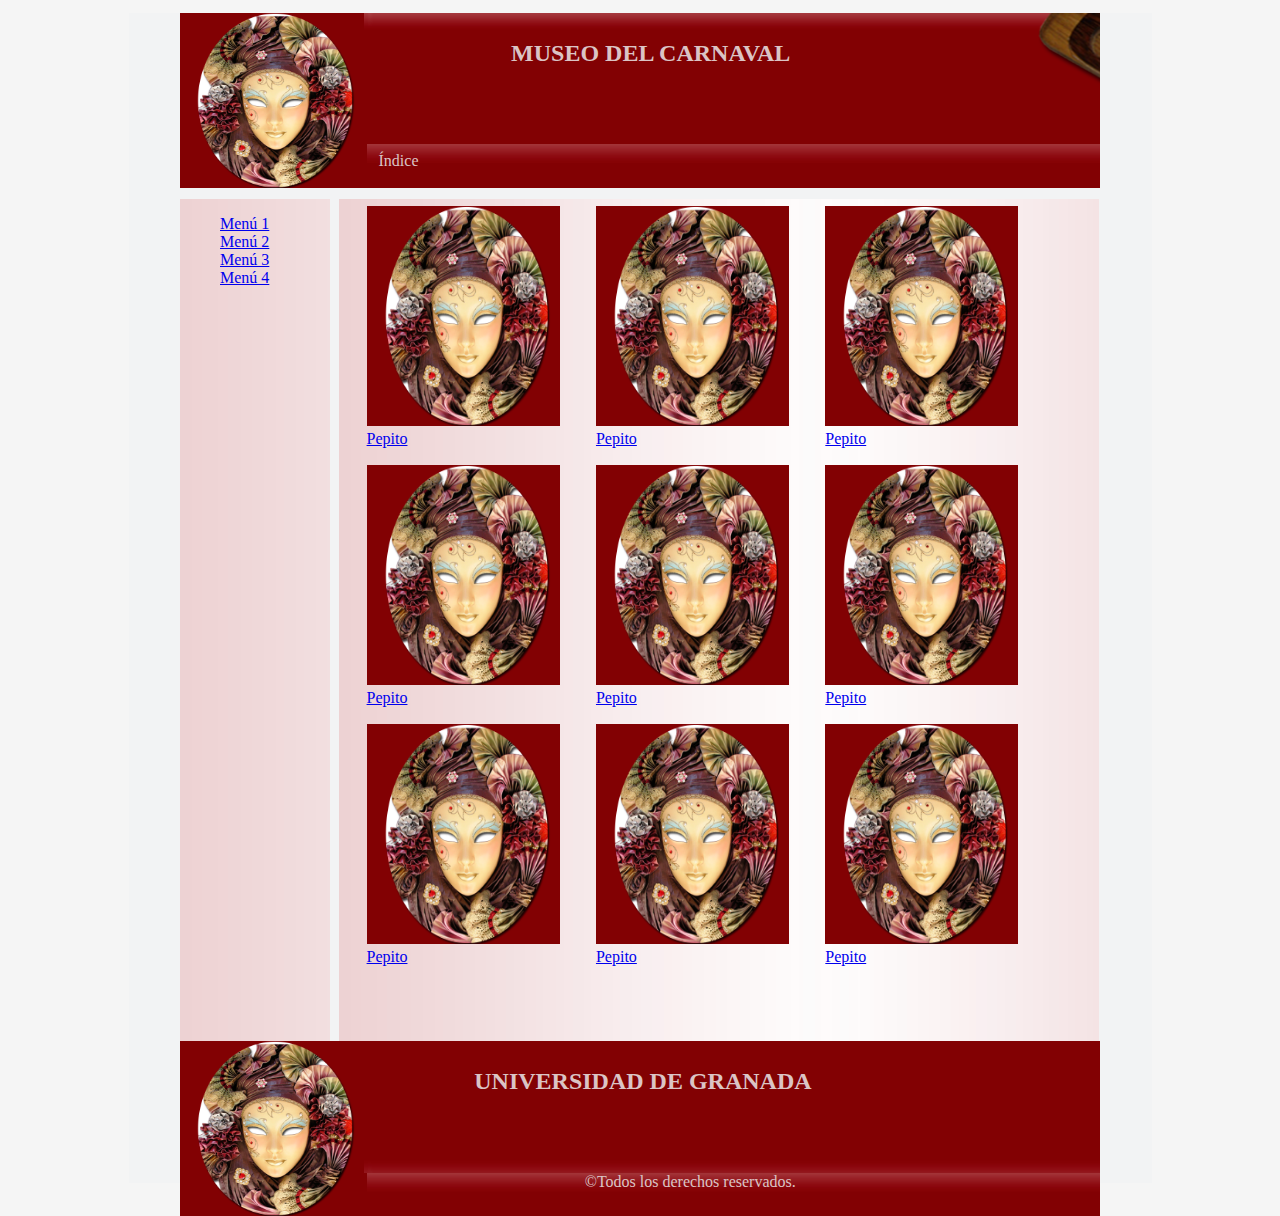
<file: index.html>
<!DOCTYPE html>
<head>
    <meta charset="utf-8">
    <title>Universidad de Granada</title>
    <link rel="stylesheet" type="text/css" href="css/style.css" />
    <meta name="viewport" content="width=device-width, initial-scale=1.0">
    <link href="img/favicon.ico" type="image/x-icon" rel="shortcut icon" />
</head>
<body>
  <header>
        <div id="cab_izq">
          <img id="logo" alt="Logo" src="img/logo.png" />
        </div>
        <div id="cab_der">
            <div id="cab_titulo">
              <h2 id="titulo">MUSEO DEL CARNAVAL</h2>
            </div>
            <div id="cab_menu">
              <nav id="menu_princ">
                  <ul id="menu_sec">
                      <li id="menu_lista"><a href="#">Índice</a></li>
                      <!--<li id="menu_lista"><a href="#">Obra</a></li>
                      <li id="menu_lista"><a href="#">Obra Imprimir</a></li>-->
                  </ul>
              </nav>
            </div>
        </div>
</header>
<div id="contenido">
    <aside id="barra_lateral">

        <ul>
          <li><a href="#">Menú 1</a></li>
          <li><a href="#">Menú 2</a></li>
          <li><a href="#">Menú 3</a></li>
          <li><a href="#">Menú 4</a></li>
        </ul>
    </aside>
    <section id="contenido_princ">
      <article class="imag">
            <a class="escritura" href="obra.html"><img class="pr" src="img/logo.png" alt="vistas" />Pepito</a>
        </article>
        <article class="imag">
            <a class="escritura" href="obra.html"><img class="pr" src="img/logo.png" alt="vistas" />Pepito</a>
        </article>
        <article class="imag">
            <a class="escritura" href="obra.html"><img  class="pr"src="img/logo.png" alt="vistas" />Pepito</a>
        </article>

        <article class="imag">
            <a class="escritura" href="obra.html"><img class="pr" src="img/logo.png" alt="vistas" />Pepito</a>
        </article>
        <article class="imag">
            <a class="escritura" href="obra.html"><img class="pr" src="img/logo.png" alt="vistas" />Pepito</a>
        </article>
        <article class="imag">
            <a class="escritura" href="obra.html"><img  class="pr"src="img/logo.png" alt="vistas" />Pepito</a>
        </article>

        <article class="imag">
            <a class="escritura" href="obra.html"><img class="pr" src="img/logo.png" alt="vistas" />Pepito</a>
        </article>
        <article class="imag">
            <a class="escritura" href="obra.html"><img class="pr" src="img/logo.png" alt="vistas" />Pepito</a>
        </article>
        <article class="imag">
            <a class="escritura" href="obra.html"><img  class="pr"src="img/logo.png" alt="vistas" />Pepito</a>
        </article>
    </section>
</div>
<footer>
      <img id="foo_izq" alt="Logo" src="img/logo.png" />
        <!--<nav id="foo_princ">
            <ul id="foo_menu_sec">
                <li id="foo_lista"><a href="#">Índice</a></li>
                <li id="foo_lista"><a href="#">Obra</a></li>
                <li id="foo_lista"><a href="#">Obra Imprimir</a></li>
            </ul>
        </nav>-->
      </div>
      <div id="foo_der">
          <div id="foo_titulo">
            <h2 id="foot_titulo">UNIVERSIDAD DE GRANADA</h2>
          </div>
          <div id="foo_menu">
            <p id="copyright"> &copy;Todos los derechos reservados.</p>
          </div>
      </div>
</footer>



</body>
</html>
</file>
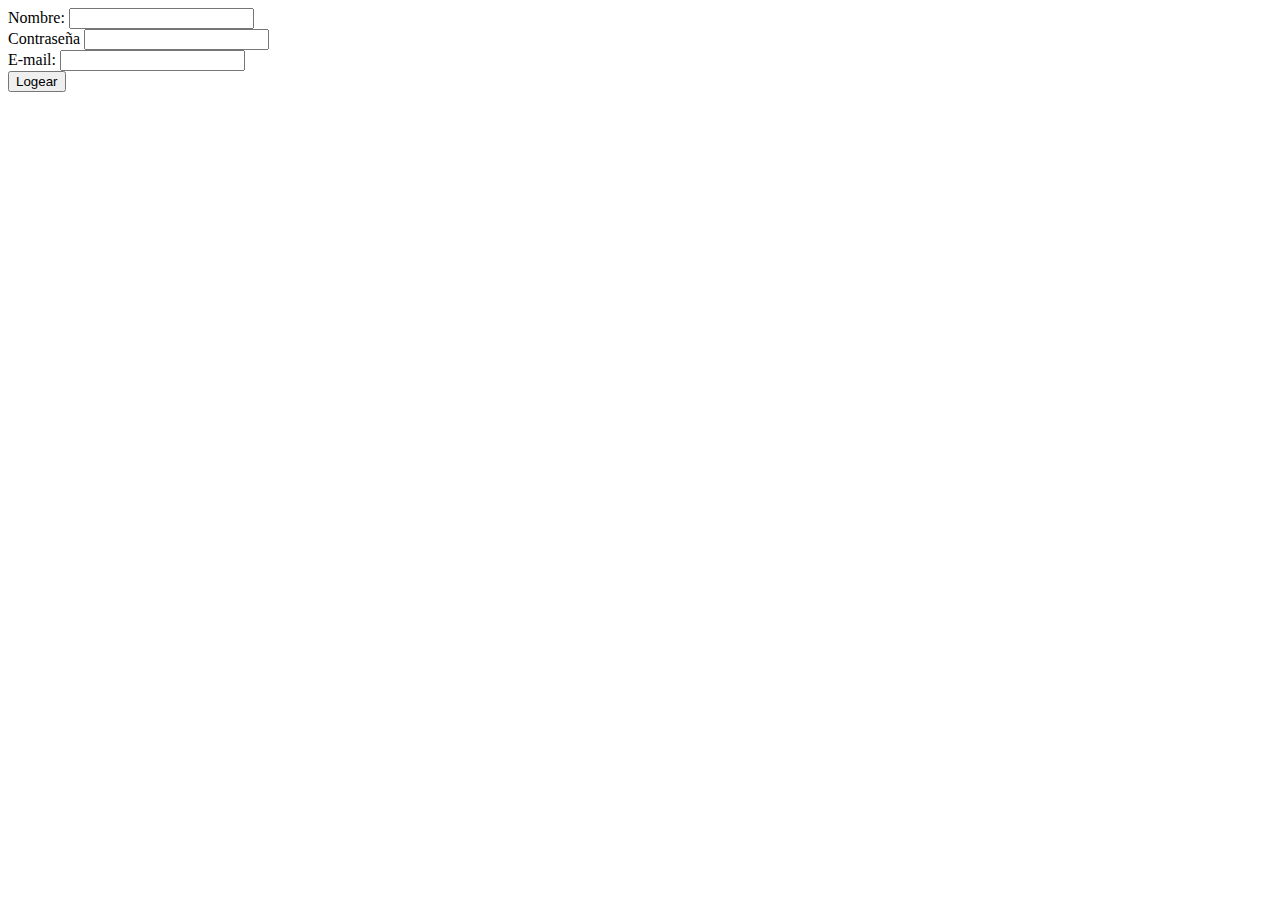
<file: login_anonimo.html>
<!DOCTYPE html>
<head>
    <meta charset="utf-8">
    <title>Login Anonimo</title>
</head>
<body>
  <form action="altaanonimo" method="post">
    <div>
        <label for="nombre">Nombre:</label>
        <input type="text" id="nombre" />
    </div>
    <div>
      <label for="password">Contraseña</label>
      <input type="password" id="password">
    </div>
    <div>
        <label for="correo">E-mail:</label>
        <input type="email" id="correo" />
    </div>
    <div class="button">
       <button type="submit" value="logear">Logear</button>
   </div>
  </form>
</body>
</html>
</file>
<file: css/style.css>
html{
  margin: 0 auto;
  background-color: #F5F5F5;
  width: 100%;
  height: 100%;
}
body{
  margin-top:1%;
  margin-left: auto;
  margin-right: auto;
  width: 70%;
  height: 130%;
  /*border-style: solid;
  border-width: 1px;*/
  background-color:  #f2f3f4 ;
}

header, footer{
  margin-top:1%;
  margin-left: auto;
  margin-right: auto;
  width: 90%;
  height: 15%;

}
#consejos{
float:left;
border:solid;
border-width: 1px;
border-color: #000000;
}
#cab_izq{
  float:left;
  height: 100%;
  width: 20%;
}

#logo{
  width: 100%;
  height:100%;
}

#cab_der{
  /*margin-left: 5%;*/
  float:left;
  height: 100%;
  width: 80%;
}

#cab_titulo{
  /*margin-left: 5%;*/
  /*padding-top: 1%;*/
  width: 100%;
  height: 75%;
  background-image:url(../img/cab_titulo.png);
}

#titulo{
  padding-top: 1%;
  padding-left: 20%;
  /*margin: 0;*/
  width: 100%;
  float:left;
  color: #dbc4c5;
  font-size: 1.5em;
  /*font-size: 4vh;*/
}
#identificador{
 /*position:relative;*/
 float:right;
 font-size:0.68em;
 margin-top:-8%;
 margin-right:1%;
 background-color: #8A0808;
 height:93%;
 width:20%;
 text-align:right;
 color:white;
 border:solid;
 border-width: 1px;
 border-color: #dbc4c5;
 /*min-width:100px;*/
}

#identificador input{
 width:80%;
 float:right;
 margin-right:0.5em;
 text-align:right;
}
#identificador h4 {
 text-align:center;
}
#identificador h5{
 text-decoration:none;
 color:white;
 margin-right:2%;

}
#identificador span{
 margin-right:0.5em;
 color:red;

}

#cab_menu{
  /*margin-left: 5%;*/
  width: 100%;
  height: 25%;
  background-image:url(../img/cab_menu.png);
}

#menu_princ{
  width: 100%;
  height: 100%;
  padding-top: 1%;
}

#menu_sec{
  padding: 0%;
  margin: 0%;
}
#menu_lista{
  display: inline;
  padding-left: 2%;
  padding-right: 7%;
  /*border:1px solid black;*/

}

#menu_lista a{
  text-decoration: none;
  color: #dbc4c5;
}

#menu_lista a:hover{
	color: white;
}
/*      CONTENIDO       */
#contenido{
    height:60%;
    /*min-height: 60%;*/
    width:90%;
    margin-top:1%;
    margin-left: auto;
    margin-right: auto;

}
#barra_lateral{
    float:left;
    width:20%;
    height:120%;
    background-image: url(../img/cuerpo.png);
    background-repeat: repeat-y;
}
#contenido_princ{
    float:left;
    background-image: url(../img/cuerpo.png);
    background-repeat: repeat-y;
    width:79%;
    margin-left: 1%;
    height:120%;

}

/*      FOOTER      */

#foo_izq{
    float:left;
    height:100%;
    width:20%;
    background-image: url(../img/logo.png);

}
/*#foo_lista {
  list-style: none;
}
#foo_lista a{
  text-decoration: none;
  color: #dbc4c5;
}

#foo_lista a:hover{
	color: white;
}*/

#foo_der{
    float:left;
    height:100%;
    width:80%;

}
#foo_titulo{
    width:100%;
    height:75%;
    background-image:url(../img/foot_titulo.png);
}

#foot_titulo{
  padding-top: 1%;
  padding-left: 15%;

  width: 100%;
  float:left;
  color: #dbc4c5;
  /*font-size: 3vw;
  font-size: 4vh;*/
}
#foo_menu{
    padding-top: 0%;
    width:100%;
    height:25%;
    background-image:url(../img/cab_menu.png);
}

#copyright{
  margin:0;
  padding-left: 30%;
  color: #dbc4c5;
}
/*INDEX*/
.imag{
    float:left;
    width:29%;
    height:29%;
    padding:1%;

}
.pr{
    width:90%;
    height:90%;
}
/*INDEX*/

/*------------------------------------------------------OBRA-------------------------------------------------------------------------------*/

#info_obra{
  width: 50%;
  height: 30%;
  padding-top: 1%;
  float: left;
  /*border:1px solid black;*/
}

#tit_obra{
  padding:2%;
  margin: 0%;
  width: 70%;
  float:left;
  /*border:1px solid black;*/
}

#aut_obra{
  padding:2%;
  margin: 0%;
  width: 100%;
  float:left;
  /*border:1px solid black;*/
}

.dat_obra{
  padding:2%;
  margin: 0%;
  width: 100%;
  font-size: 1em;
  float:left;
  /*border:1px solid black;*/
}

#fotos_obra{
  margin-left: 0%;
  width: 30%;
  height: 60%;
  float:right;
  /*border:1px solid black;*/
}

.f_obra{
  width: 80%;
  height: 40%;
  margin-top: 2%;
  float:left;
  /*border:1px solid black;*/
}

#des_obra{

  margin-top: 17%;
  width: 90%;
  height: 65%;
  padding-left: 1%;
  /*border:1px solid black;*/
}

#texto{
    padding-top: 18%;
    text-align: justify;
  font-size: 0.95em;
}

#galeria{

    position: absolute;
    top: 800px;
    width: 600px;
}
/*------------------------------------------------------OBRA-------------------------------------------------------------------------------*/

/*   COMENTARIOS JS   */

#abs_comentario{
  visibility: hidden;
  position: absolute;
  top: 650px;
  width: 900px;
}
#form_comentario{
    width:30%;
    height: 80%;
    float: left;
}

#comentarios{
  width: 40%;
  height: 150px;
  overflow: scroll;
  float: right;
  border:1px solid black;

}
#com{
    width:300px;
    resize:none;
}

/* -------------------*/



/*      RESPONSIVE      */
@media  (max-width:727px){
  html{
       width:auto;
       margin: 0 auto;
   }
 body {
   width:600px; /*The width is 100%, when the viewport is 800px or smaller*/
   margin: 0 auto;
 }
 #barra_lateral li{
   margin-left: -30px;
     font-size: 0.9em;
 }
 #contenido{
     width: 800px;
 }
 #info_obra img{
   margin-left:  -5px;
   width: 20px;
   height: 20px;
 }
 #tit_obra, #aut_obra, #dat_obra{
   font-size: 1em;
 }
 #titulo, #foo_titulo{
   font-size: 0.9em;
 }
 #texto{
   font-size: 0.65em;
 }
   #barra_lateral{
       margin-left: 29px;
       width: 100px;
   }
   #contenido_princ{
       width: 437px
   }
   li{
       list-style: none;
   }
.listas{

   margin-left: -10px;
   font-size:15px;
}
}
@media (min-width:728px) and (max-width:1023px) {
    html{
        width: auto;
    }
  body {
    width:800px; /*The width is 100%, when the viewport is 800px or smaller*/
    /*height: 800px;*/
  }
  #titulo, #foo_titulo{
    font-size: 0.9em;
  }
  #contenido{
      width: 800px;
      /*height:1200px;*/
  }
  #info_obra{
    height: 130px;
  }
  #info_obra img{
    margin-left:  -5px;
    width: 20px;
    height: 20px;
  }
  #tit_obra, #aut_obra, #dat_obra{
    font-size: 1em;
  }
  #texto{
    font-size: 0.7em;
  }
    #barra_lateral{
        margin-left: 40px;
        width: 120px;
        font-size: 0.9em;
    }
    #contenido_princ{
        width: 610px
    }
    #fotos_obra{
      width: 180px;
      height: 210px;
    }
    li{
        list-style: none;
    }
    .listas{

        margin-left: -10px;
        font-size:15px;
    }

} /*Fin MEdia 728px*/


@media (min-width:1024px) and (max-width:1200px) {
    html{
        width: auto;

    }
  body {
    width:1023px; /*The width is 100%, when the viewport is 800px or smaller*/
  }
  #contenido{
      width: 920px;
  }
  #info_obra img{
    margin-left:  -5px;
    width: 20px;
    height: 20px;
  }
    #barra_lateral{

        width: 150px;
    }
    #contenido_princ{
        padding-left: 20px;
        width: 740px;
    }
    li{
        list-style: none;
    }
  .listas{


      font-size:15px;
  }
  #texto{
    font-size: 0.8em;
  }
} /*Fin media 1023px*/

@media (min-width:1201px) and (max-width:1600px) {
  html{
      width: auto;

  }
body {
  width:1023px; /*The width is 100%, when the viewport is 800px or smaller*/
}
#contenido{
    width: 920px;
}
#info_obra img{
  margin-left:  -5px;
  width: 20px;
  height: 20px;
}
  #barra_lateral{

      width: 150px;
  }
  #contenido_princ{
      padding-left: 20px;
      width: 740px;
  }
  li{
      list-style: none;
  }
.listas{


    font-size:15px;
}
#texto{
  font-size: 0.9em;
}
} /*Fin media 1023px*/
}
</file>
